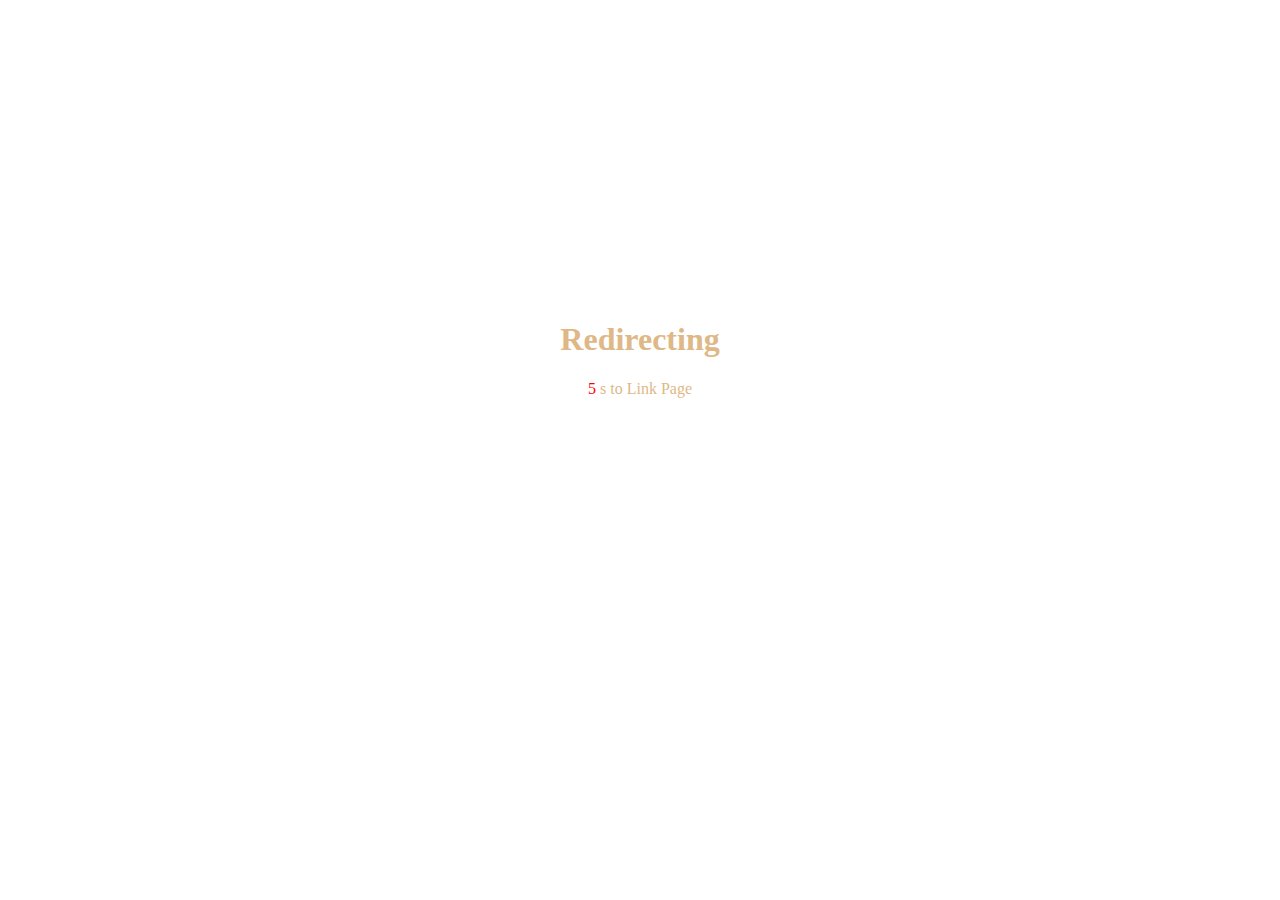
<file: index.html>
<!DOCTYPE html>
<html>
  <head>
    <meta charset="utf-8">
    <title>Redirecting</title>
    <link rel="icon" href="https://www.freeimg.cn/i/2025/01/08/677e3cc2cb45a.webp">
    <style>
      body{
        background: url("https://www.yaonas.space/assets/background.png") no-repeat;
        background-size: 100% 100%;
        background-attachment: fixed;
      }
      p, h1{
        position: relative;
        top: 300px;
        text-align: center;
        color: burlywood;
      }
      #time{
          color: red;
      }
    </style>
  </head>
  <body>
    <div id="main-content">
      <h1>Redirecting</h1>
    <p>
        <span id="time">5</span> s to Link Page
    </p>
    </div>
    
    <script>
        var second=5;
        var time = document.getElementById("time");
        function show() {
            second--;
            if(second==0){
                location.href="https://link3.cc/whisperyao";
            }
            time.innerHTML=second+"";

        }
        setInterval(show,1000);
        
        </script>
  </body>
</html>
</file>
